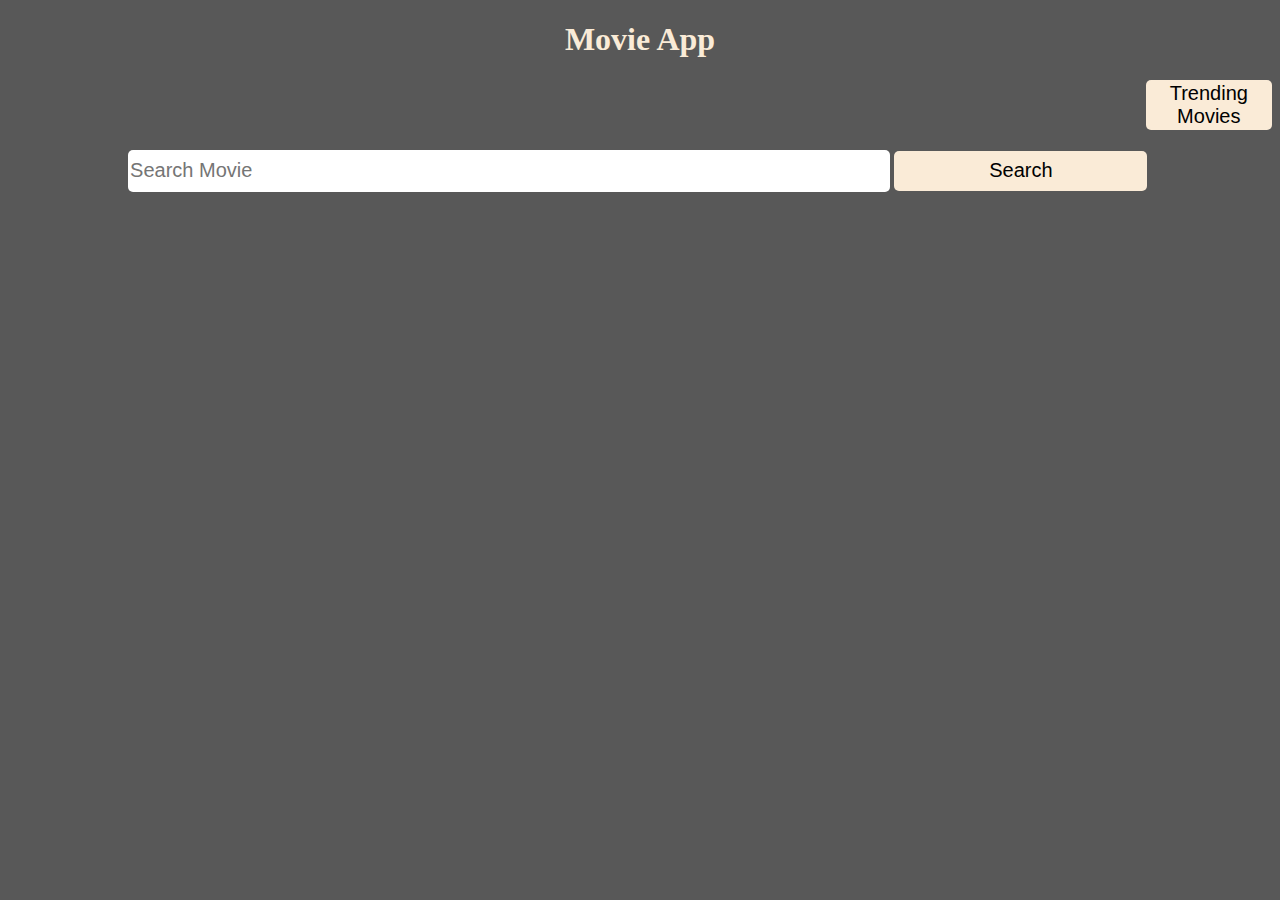
<file: index.html>
<!DOCTYPE html>
<html lang="en">
  <head>
    <meta charset="UTF-8" />
    <meta http-equiv="X-UA-Compatible" content="IE=edge" />
    <meta name="viewport" content="width=device-width, initial-scale=1.0" />
    <title>Movie App</title>
    <link rel="stylesheet" href="./index.css" />
  </head>
  <body>
    <h1>Movie App</h1>
    <button id="trend">Trending Movies</button>
    <div>
      <input
        type="text"
        id="search-box"
        placeholder="Search Movie"
        oninput="debounce(main,1000)"
      />
      <button id="searchBtn" Onclick="myfunction()">Search</button>
    </div>

    <div id="movies">
      <!-- <div id="small">
        <div id="big">
          <img
            src="https://m.media-amazon.com/images/M/MV5BOTIyMTNkMWQtZDJlYi00OGJmLTliN2MtOGE0YjY4NzFiYTNmXkEyXkFqcGdeQXVyOTAzMTc2MjA@._V1_SX300.jpg"
            alt=""
            id="img"
          />
        </div>
        <p class="title">kjhdfh</p>
        <p class="title">2020</p>
      </div>
      <div id="small"></div>
      <div id="small"></div>
      <div id="small"></div>
      <div id="small"></div>
      <div id="small"></div>
      <div id="small"></div>
      <div id="small"></div>
      <div id="small"></div> -->
    </div>

    <h2 id="error"></h2>
    <div id="container">
      <!-- <div id="imgDiv"></div>
      <div id="matter">
      <h2>Name : Pushpa</h2>
      <h2>Realeased year : 2003</h2>
      <h2>Type : Movie</h2>
      </div> -->
    </div>
  </body>
</html>
<script src="./index.js"></script>
</file>
<file: index.css>
body {
  background-color: rgba(46, 46, 46, 0.801);
  position: relative;
}
h1 {
  color: antiquewhite;
  text-align: center;
}
#search-box {
  height: 40px;
  width: 60%;
  margin-left: 9.5%;
  font-size: 20px;
  border-radius: 5px;
  border: none;
  display: inline-block;
  /* display: block; */
  /* margin: 0 auto; */
}
input:focus {
  outline: none !important;
  box-shadow: 0 0 10px #9cfda1;
}
#container {
  height: auto;
  width: 80%;
  margin: auto;
  margin-top: 10px;
  display: flex;
}
#imgDiv {
  height: auto;
  width: 25%;
}
img {
  width: 100%;
  border-radius: 10px;
  background: none;
}
#searchBtn {
  height: 40px;
  width: 20%;
  border-radius: 5px;
  border: none;
  font-size: 20px;
  background-color: antiquewhite;
}
#searchBtn:active {
  box-shadow: 0 0 10px #9cfda1;
  background-color: #fdfdfd;
}
#matter {
  height: auto;
  width: 80%;
}
h2 {
  margin-left: 100px;
  color: white;
}
h3 {
  margin-left: 100px;
  color: beige;
}
#error {
  text-align: center;
  margin-top: 20px;
}
#rec {
  height: 70px;
  width: 70px;
  margin-left: 90%;
}
#movies {
  /* height: 250px; */
  /* width: 60%; */
  margin-left: 9.5%;
  border-top: none;
  overflow: scroll;
  display: grid;
  grid-template-columns: repeat(1, 100%);
  grid-template-rows: repeat(10, 60px);
  grid-gap: 2px;
  z-index: 1;
  position: absolute;
}
#small {
  display: flex;
  border-radius: 10px;
  background-color: rgb(77, 77, 77);
}
#big {
  height: 40px;
  width: 40px;
}
.title {
  margin-left: 20px;
  color: white;
}

#movies::-webkit-scrollbar {
  width: 0.3rem;
}

#movies::-webkit-scrollbar-thumb {
  background-color: rgb(169, 169, 169);
  border-radius: 0.5rem;
}
#trend {
  margin-left: 90%;
  margin-bottom: 20px;
  height: 50px;
  border-radius: 5px;
  border: none;
  font-size: 20px;
  background-color: antiquewhite;
}
</file>
